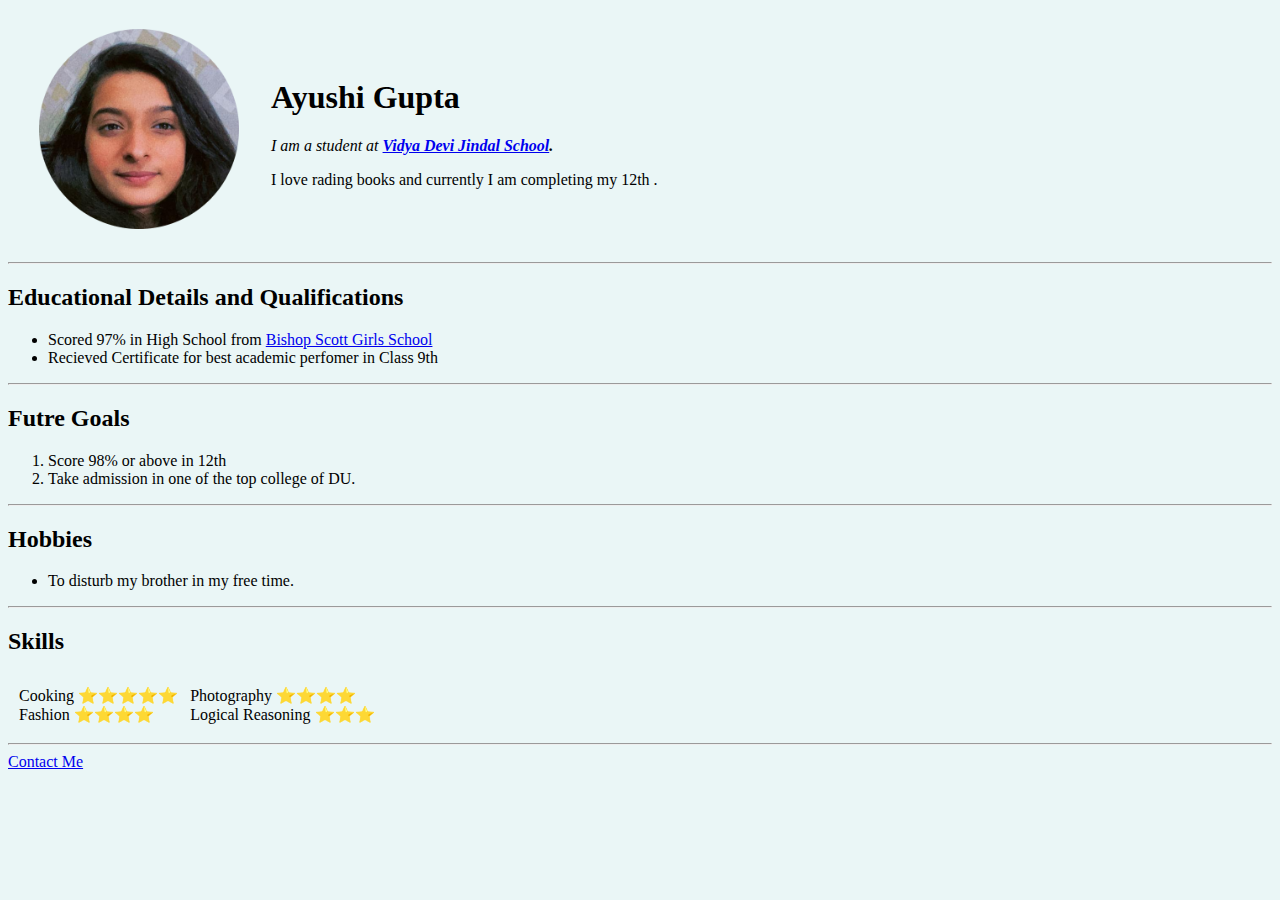
<file: index.html>
<!DOCTYPE html>
<html>

  <head>

    <meta charset="utf-8" >  <!-- Tells the browser to follow a standard set for encoding -->  </meta>
    <meta http-equiv="refresh" content="60"> </meta> <!-- Refreshes the website every 30 seconds -->
    <meta name="viewport" content="width=device-width, initial-scale=0.65">
    <title>	Ayushi Gupta</title>
     
   <!-- <link rel="stylesheet" href="Styles.css"> -->

  </head>

  <body style="background-color: #EAF6F6">
    <table cellspacing="20">
      <td>
         <img src="ayushi1.png" alt="Ayushi's Profile Picture" style="margin:0px 10px"
         height="200">
      </td>
      <td>
        <h1> Ayushi Gupta</h1>
        <p><em> I am a student at <strong><a href="https://www.vdjs.edu.in/"> Vidya Devi Jindal School</a>.</strong> </em></p>
        <p>I love rading books and currently I am completing my 12th .</p>

      </td>
    </table>


     <hr>

     <h2>Educational Details and Qualifications</h2>
     <ul>
        <li> Scored 97% in High School from <a href="http://bishopscottschool.com/">Bishop Scott Girls School</a></li>
        <li>Recieved Certificate for best academic perfomer in Class 9th</li>
      </ul>
    <hr />
      <h2>Futre Goals</h2>
      <ol>
        <li>Score 98% or above in 12th</li>
        <li>Take admission in one of the top college of DU.</li>
      </ol>
      <hr>
    <h2>Hobbies</h2>
     <ul>
       <li>To disturb my brother in my free time.</li>
     </ul>
   <hr>
  <h2>Skills</h2>
  <table cellspacing="10">
    <tr>
      <td>Cooking ⭐⭐⭐⭐⭐ <br> Fashion ⭐⭐⭐⭐</td>
      <td>Photography ⭐⭐⭐⭐ <br> Logical Reasoning ⭐⭐⭐</td>
    </tr>

  </table>
     <hr>
     <a href="ContacDetails.html" target="_blank">Contact Me
     </a>
  </body>

</html>
</file>
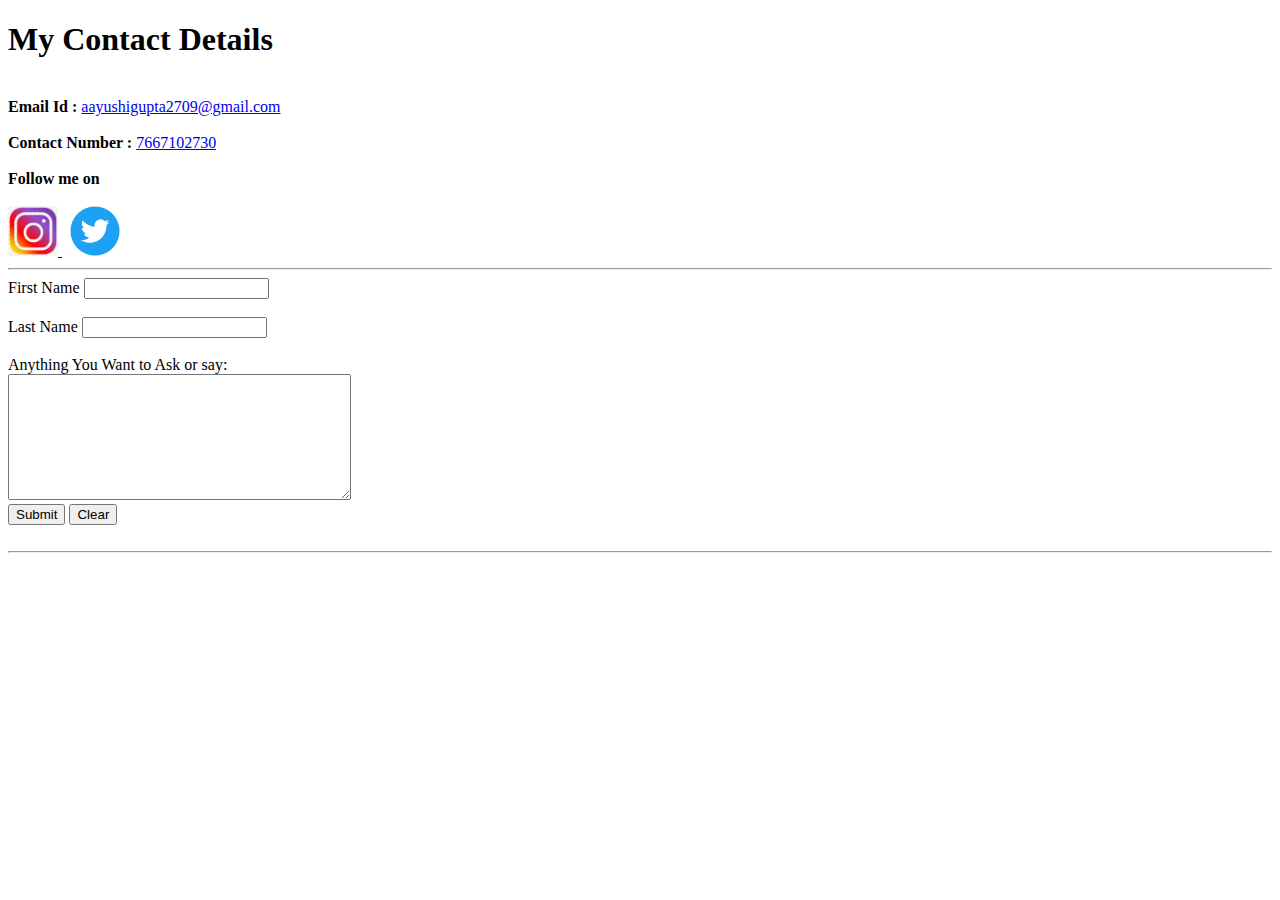
<file: ContacDetails.html>
<!DOCTYPE html>
<html>
  <head>
    <meta charset="utf-8">
    <meta name="viewport" content="width=device-width, initial-scale=1.0">
    <title>Contact details</title>
  </head>
  <body>
    <h1>My Contact Details</h1>
    <br>

     <strong> Email Id :</strong>  <a href="mailto:aayushigupta2709@gmail.com">aayushigupta2709@gmail.com </a>
     <br> <br>
      <strong>Contact Number :</strong> <a href="tel:7667102730">7667102730</a>
     <br> <br>
     <strong>Follow me on</strong>
     <br> <br>

     <a href="https://instagram.com/guptaaayushi27?utm_medium=copy_link" target="_blank">
       <img src="download (1).jfif" height="50" />
     </a>

         &nbsp;

      <a href="https://twitter.com/ayushig56987522?s=21" target="_blank">
        <img src="twitter_circle.png" height="50">
    </a>
   <hr>

     <form class="" action="mailto:aayushigupta2709@gmail.com" method="post" enctype="text/plain">
        <label for="FirstName">First Name</label>
        <input type="text" name="First Name" value="">
        <br> <br>
        <label for="LastName"> Last Name</label>
        <input type="text" name="Last Name" value="">
        <br> <br>
        <label for="Query">Anything You Want to Ask or say:</label>
        <br>
        <textarea name="Comment" rows="8" cols="40"></textarea>
        <br>
        <input type="submit" name="submit" value="Submit">
        <input type="reset" name="Clear" value="Clear">
     </form>
      <br> <hr>

  </body>
</html>
</file>
<file: Styles.css>
hr {
  border-style: none;
  border-top-style: dotted;
  border-width: 5px;
  width: 5%;
  color: grey;

}

body{
  background-color: #EAF6F6;
}

h1
{
  color: #D57E7E;
}

h2
{
  color: #66bfbf;
}
/*
.ta:focus{
  background-color: #C9CCD5;
}
*/
</file>
